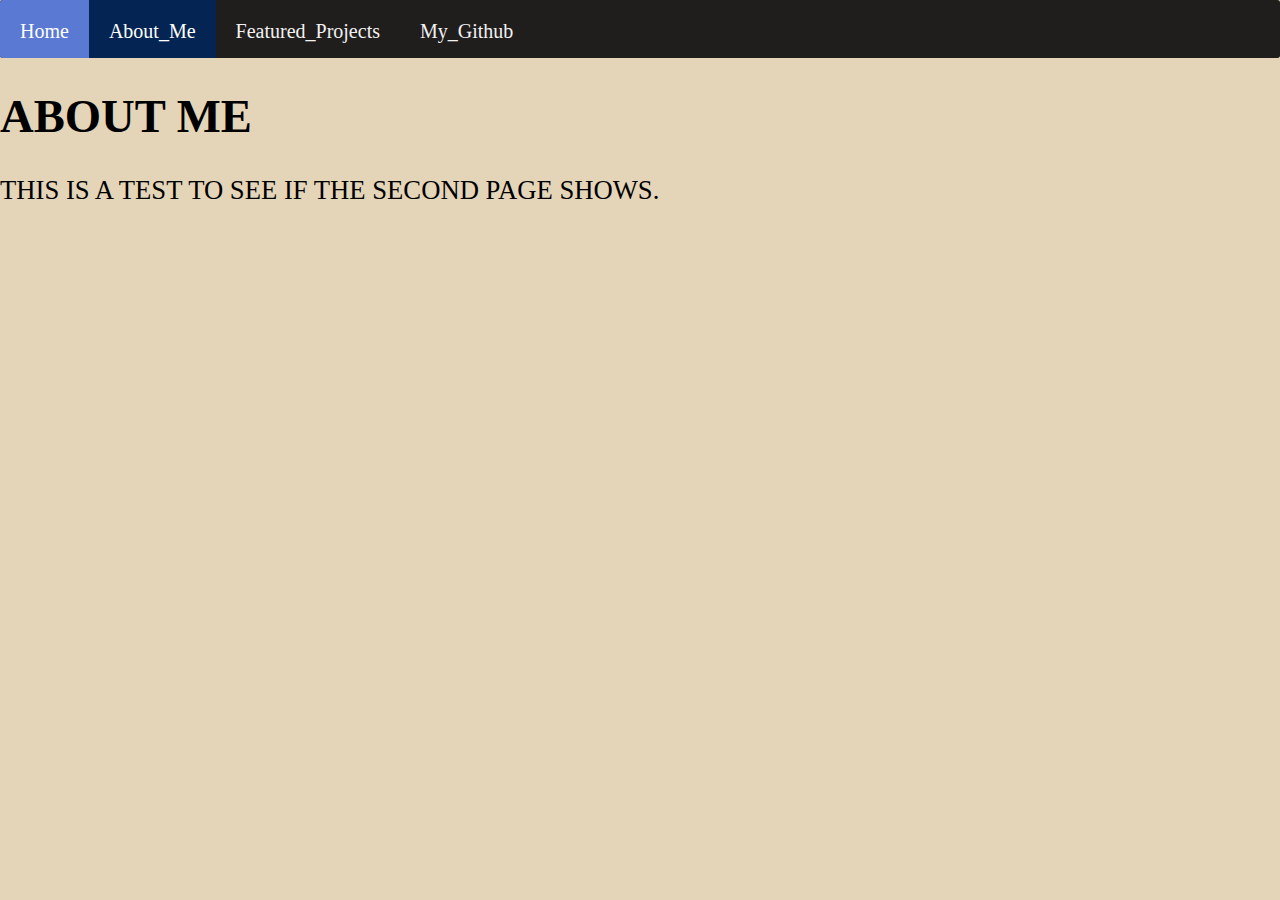
<file: about_me.html>
<!DOCTYPE html>
<html lang="en">
    <head>
        <meta name="viewport" content="width=device-width, initial-scale=1">
        <style>
            body {
                margin: 0;
                background-color: rgb(229, 213, 184);
            }
            
            h1 {font-size: 35pt;}

            p {
                color: rgb(0, 0, 0);
                font-size: 20pt;
            }
            
            div {padding: 0px 0px 0px 0px;}

            /*creates the topbar class*/
            .topbar {
                background-color: #201d1d;
                border-color: White;
                border-radius: 2pt;
                overflow: hidden;
            }
            
            /* Style the links inside the navigation bar */
            .topbar a {
                float: left;
                color: #f2f2f2;
                text-align: center;
                padding: 20px 20px 15px 20px;
                text-decoration: none;
                font-size: 20px;
            }
            
            /* Change the color of links on hover */
            .topbar a:hover {
                background-color: #5979D2;
                color: rgb(255, 255, 255);
            }
            
            /* Add a color to the active/current link */
            .topbar a.active {
                background-color: #042554;
                color: white;
            }
        </style>
    </head>
    <body>
        <div class="topbar">
            <a href="index.html">Home</a>
            <a class="active" href="about_me.html">About_Me</a>
            <a href="https://github.com/Mattdanq?tab=repositories">Featured_Projects</a>
            <a href="https://github.com/Mattdanq">My_Github</a>
        </div>
        <h1>ABOUT ME</h2>
        <p>THIS IS A TEST TO SEE IF THE SECOND PAGE SHOWS.</p>
    </body>
</html>
</file>
